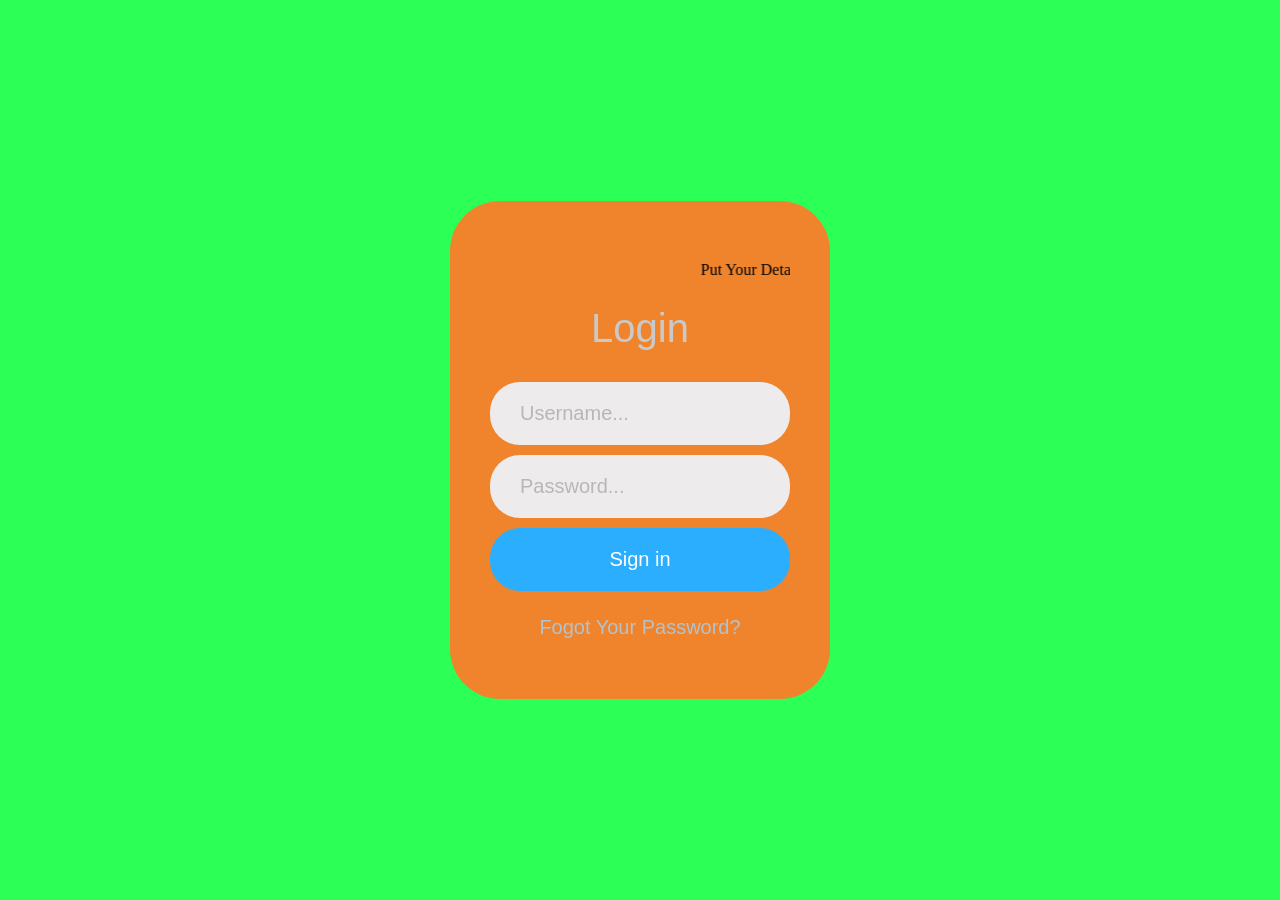
<file: index.html>
<!DOCTYPE html>
<html lang="en">
  <head>
    <meta charset="UTF-8" />
    <meta http-equiv="X-UA-Compatible" content="IE=edge" />
    <meta name="viewport" content="width=device-width, initial-scale=1.0" />
    <title>Login</title>
    <link rel="stylesheet" href="style.css" />
  </head>
  <body>
    <div class="login-card-wrapper">
      <div class="login-card">
        
        <div class="login-card-inner">
          <marquee class="card title main">Put Your Details</marquee>
          <h1 class="card-title">Login</h1>
          <input
            class="user-name-input input-field"
            placeholder="Username..."
            type="text"
            name="name"
          />
          <input
            class="user-pass-input input-field"
            placeholder="Password..."
            type="password"
            name="pass"
          />
          <button class="submit-btn" type="submit">Sign in</button>
          <a class="fogot-pass-link" href="#">Fogot Your Password?</a>
        </div>
      </div>
    </div>
  </body>
</html>
</file>
<file: style.css>
body {
    margin: 0;
  }
  
  .login-card-wrapper {
    background-color: #2cff56;
    display: flex;
    align-items: center;
    justify-content: center;
    height: 100vh;
  }
  
  .login-card {
    width: 300px;
    background-color: rgb(239, 132, 44);
    padding: 40px;
    border-radius: 50px;
    position: relative;
  }
  
  .login-card-inner {
    padding: 20px 0 0 0;
    display: flex;
    flex-direction: column;
    align-items: center;
  }
  
  .card-title {
    color: rgb(202, 200, 200);
    font-size: 40px;
    font-family: Arial;
    font-weight: 100;
  }
  .card title main {
    color: rgb(8, 8, 8);
    font-size: 40px;
    font-family: Arial;
    font-weight: 100;
}
  
  .input-field {
    margin: 5px;
    width: 100%;
    padding: 20px 30px;
    border: none;
    background-color: rgb(237, 235, 235);
    color: rgb(128, 125, 125);
    border-radius: 30px;
    box-sizing: border-box;
    font-size: 20px;
  }
  .input-field::placeholder {
    /* Chrome, Firefox, Opera, Safari 10.1+ */
    color: rgb(184, 183, 183);
    opacity: 1; /* Firefox */
  }
  
  .submit-btn {
    margin: 5px;
    padding: 20px 20px;
    border: none;
    background-color: rgb(44, 174, 255);
    border-radius: 30px;
    color: #fff;
    width: 100%;
    font-size: 20px;
  }
  
  .user-avatar {
    border-radius: 100px;
    position: absolute;
    top: -65px;
    left: calc(50% - 65px);
    width: 130px;
    box-shadow: 5px 10px 9px rgb(211, 209, 209);
  }
  
  .fogot-pass-link {
    margin: 20px;
    text-decoration: none;
    color: rgb(177, 195, 206);
    font-size: 20px;
    font-family: Arial;
  }
</file>
